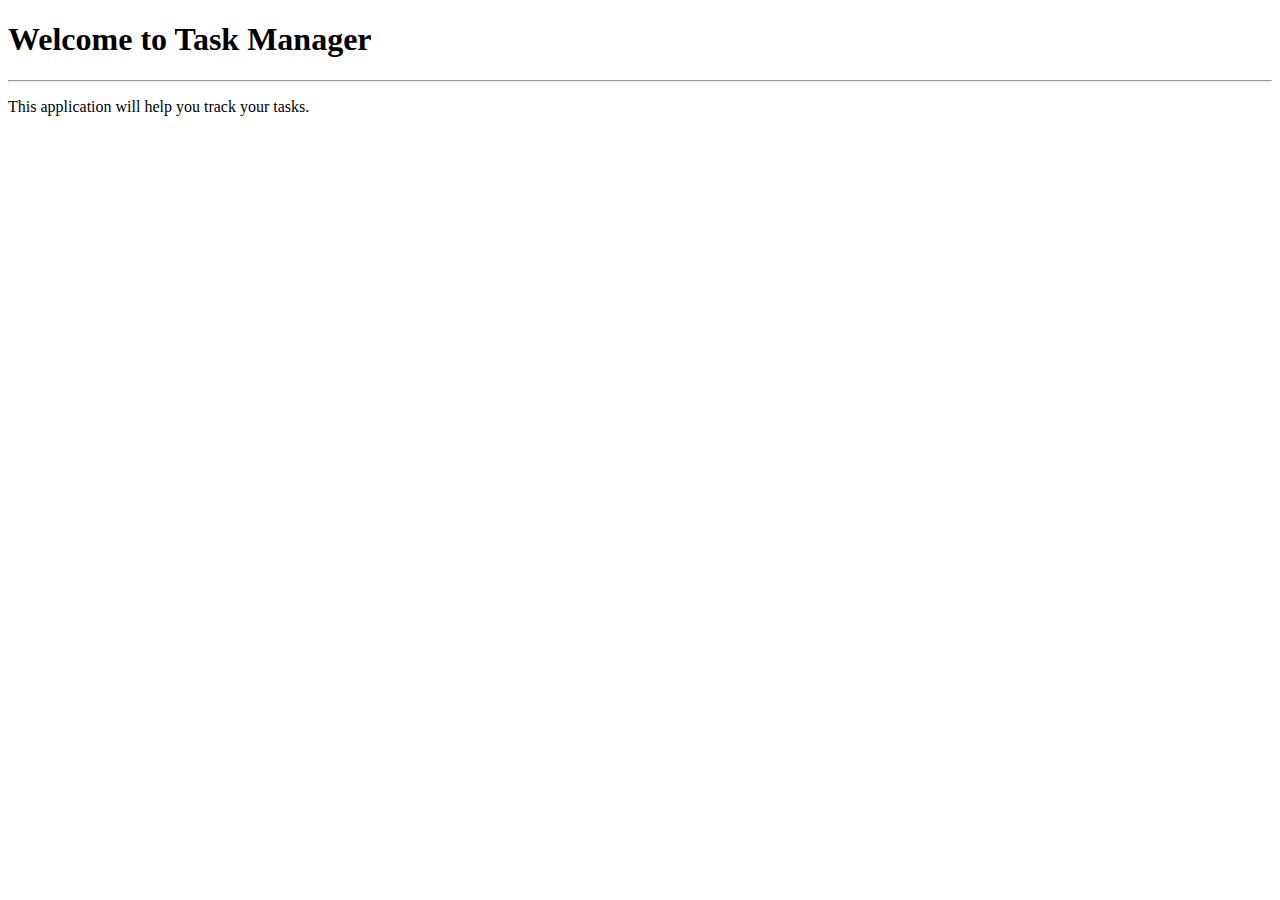
<file: src/main/resources/templates/index.html>
<!DOCTYPE html>
<html xmlns="http://www.w3.org/1999/xhtml"
      lang="en">
<head>
    <!--/*/ <th:block th:include="fragments/head :: head"></th:block> /*/-->
    <title>Task Manager</title>
</head>

<body>
<header>
    <!--/*/ <th:block th:include="fragments/header :: header('home')"></th:block> /*/-->
</header>

<main class="container">
    <h1 class="display-4">Welcome to Task Manager</h1>

    <hr class="my-4">
    <p class="lead">This application will help you track your tasks.</p>

</main>

<footer class="footer">
    <!--/*/ <th:block th:include="fragments/footer :: footer"></th:block> /*/-->
</footer>

</body>
</html>
</file>
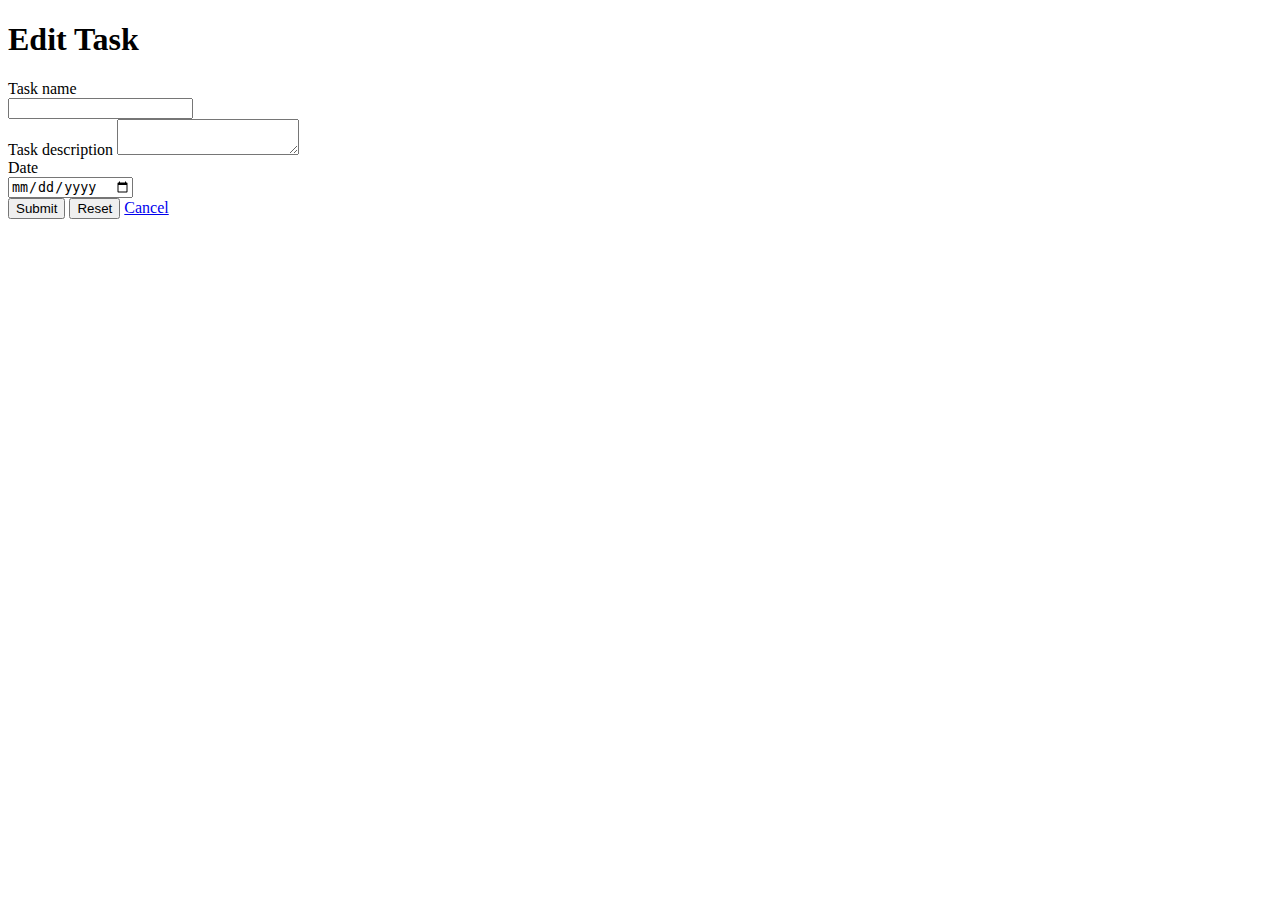
<file: src/main/resources/templates/forms/task-edit.html>
<!DOCTYPE html>
<html xmlns="http://www.w3.org/1999/xhtml"
      xmlns:th="http://www.thymeleaf.org"
      lang="en">
<head>
    <!--/*/ <th:block th:include="fragments/head :: head"></th:block> /*/-->
    <title>Edit Task</title>
</head>

<body>

<header>
    <!--/*/ <th:block th:include="fragments/header :: header('create-new-task')"></th:block> /*/-->
</header>

<main class="container">
    <div class="card mb-3">

        <h1 class="my-highest-header card-header">Edit Task</h1>

        <div class="card card-body">

            <form th:action="@{'/task/edit/'+ ${task.id}}" th:object="${task}" method="post">
                <input type="hidden" th:field="*{id}"/>

                <!--name-->
                <div class="form-group">
                    <label for="name" class="form-control-label">Task name</label>
                    <div class="input-group mb-3">
                        <div class="input-group-prepend">
                            <span class="input-group-text"><i class="fas fa-pen"></i></span>
                        </div>
                        <input type="text" class="form-control"
                               th:field="*{name}" id="name"/>
                    </div>
                    <div class="text text-danger"
                         th:if="${#fields.hasErrors('name')}" th:errors="*{name}">

                    </div>
                </div>

                <!--description-->
                <div class="form-group">
                    <label for="description" class="form-control-label">Task description</label>
                    <textarea class="form-control"
                              th:field="*{description}" id="description">  </textarea>
                    <div class="text text-danger"
                         th:if="${#fields.hasErrors('description')}" th:errors="*{description}">

                    </div>
                </div>

                <!--due date-->
                <div class="form-group">
                    <label for="dueDate" class="form-control-label">Date</label>
                    <div class="input-group mb-3">
                        <div class="input-group-prepend">
                            <span class="input-group-text"><i class="far fa-calendar-alt"></i></span>
                        </div>
                        <input type="date" class="form-control"
                               th:attr="value=${#dates.format(#dates.createNow(), 'yyyy-MM-dd')},
                                    min=${#dates.format(#dates.createNow(), 'yyyy-MM-dd')}"
                               th:field="*{dueDate}" id="dueDate"/>
                    </div>
                    <div class="text text-danger"
                         th:if="${#fields.hasErrors('dueDate')}" th:errors="*{dueDate}">

                    </div>
                </div>

                <input type="submit" value="Submit" class="btn btn-primary"/>
                <button type="reset" class="btn btn-outline-primary pull-right ml-3">Reset</button>
                <a href="/tasks" type="reset" class="btn btn-outline-primary pull-right ml-3">Cancel</a>
            </form>
        </div>
    </div>
</main>


<footer class="footer">
    <!--/*/ <th:block th:include="fragments/footer :: footer"></th:block> /*/-->
</footer>

</body>
</html>
</file>
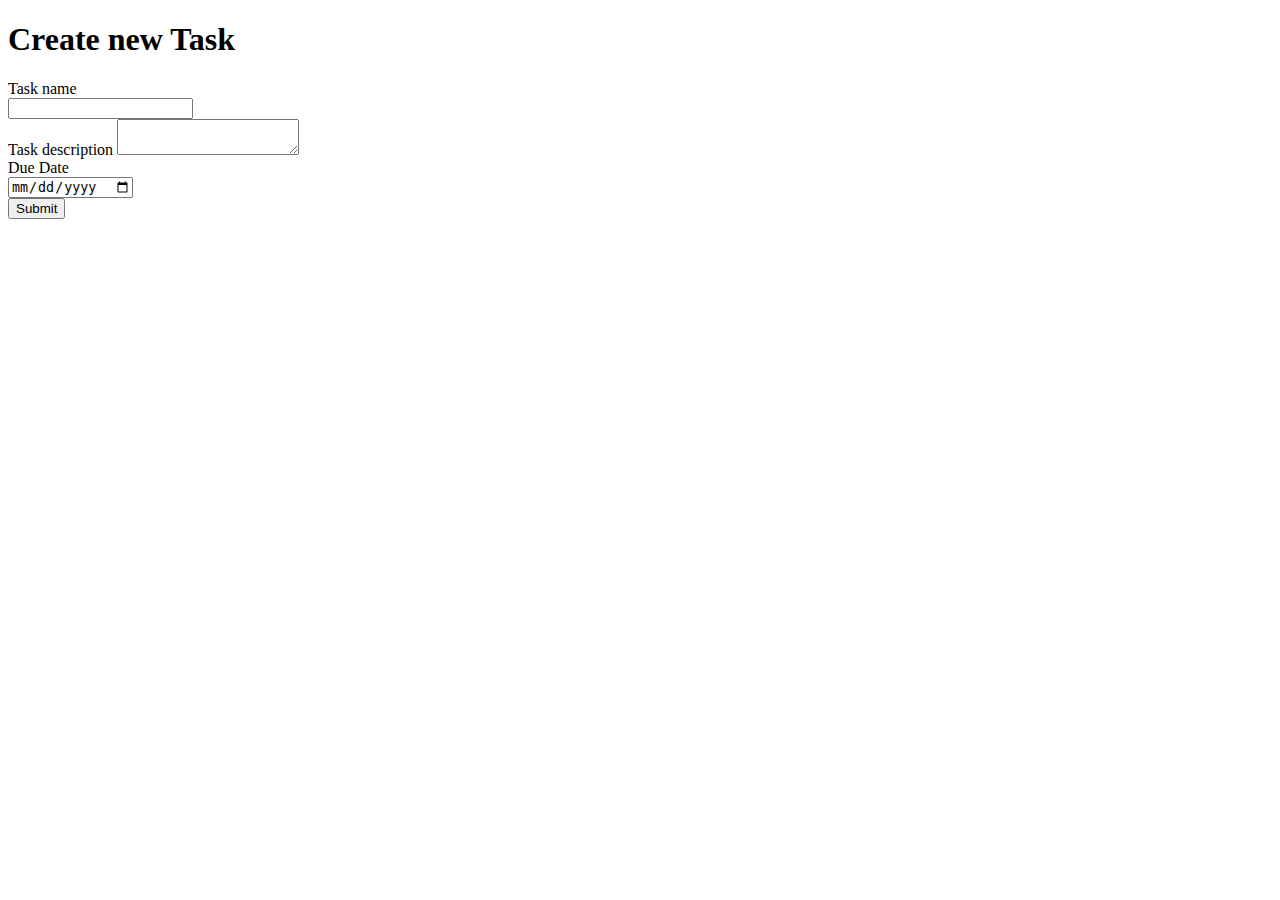
<file: src/main/resources/templates/forms/task-new.html>
<!DOCTYPE html>
<html xmlns="http://www.w3.org/1999/xhtml"
      xmlns:th="http://www.thymeleaf.org"
      lang="en">
<head>
    <!--/*/ <th:block th:include="fragments/head :: head"></th:block> /*/-->
    <title>Create New Task</title>
</head>

<body>

<header>
    <!--/*/ <th:block th:include="fragments/header :: header('create-new-task')"></th:block> /*/-->
</header>

<main class="container">
    <div class="card mb-3">

        <h1 class="my-highest-header card-header">Create new Task</h1>

        <div class="card card-body">
            <form th:action="@{/task/create}" th:object="${task}" method="post">

                <!--name-->
                <div class="form-group">
                    <label for="name" class="form-control-label">Task name</label>
                    <div class="input-group mb-3">
                        <div class="input-group-prepend">
                            <span class="input-group-text">
                                <i class="fas fa-pen"></i>
                            </span>
                        </div>
                        <input type="text" class="form-control"
                               th:field="*{name}" id="name"/>
                    </div>
                    <div class="text text-danger"
                         th:if="${#fields.hasErrors('name')}" th:errors="*{name}"></div>
                </div>

                <!--description-->
                <div class="form-group">
                    <label for="description" class="form-control-label">Task description</label>
                    <textarea class="form-control"
                              th:field="*{description}" id="description">  </textarea>
                    <div class="text text-danger"
                         th:if="${#fields.hasErrors('description')}" th:errors="*{description}"></div>
                </div>

                <!--date-->
                <div class="form-group">
                    <label for="dueDate" class="form-control-label">Due Date</label>
                    <div class="input-group mb-3">
                        <div class="input-group-prepend">
                            <span class="input-group-text">
                                <i class="far fa-calendar-alt"></i>
                            </span>
                        </div>
                        <input type="date" class="form-control"
                               th:attr="value=${#dates.format(#dates.createNow(), 'yyyy-MM-dd')},
                                    min=${#dates.format(#dates.createNow(), 'yyyy-MM-dd')}"
                               th:field="*{dueDate}" id="dueDate"/>
                    </div>

                    <div class="text text-danger"
                         th:if="${#fields.hasErrors('dueDate')}" th:errors="*{dueDate}"></div>
                </div>

                <input type="submit" value="Submit" class="btn btn-primary"/>
            </form>
        </div>
    </div>
</main>


<footer class="footer">
    <!--/*/ <th:block th:include="fragments/footer :: footer"></th:block> /*/-->
</footer>

</body>
</html>
</file>
